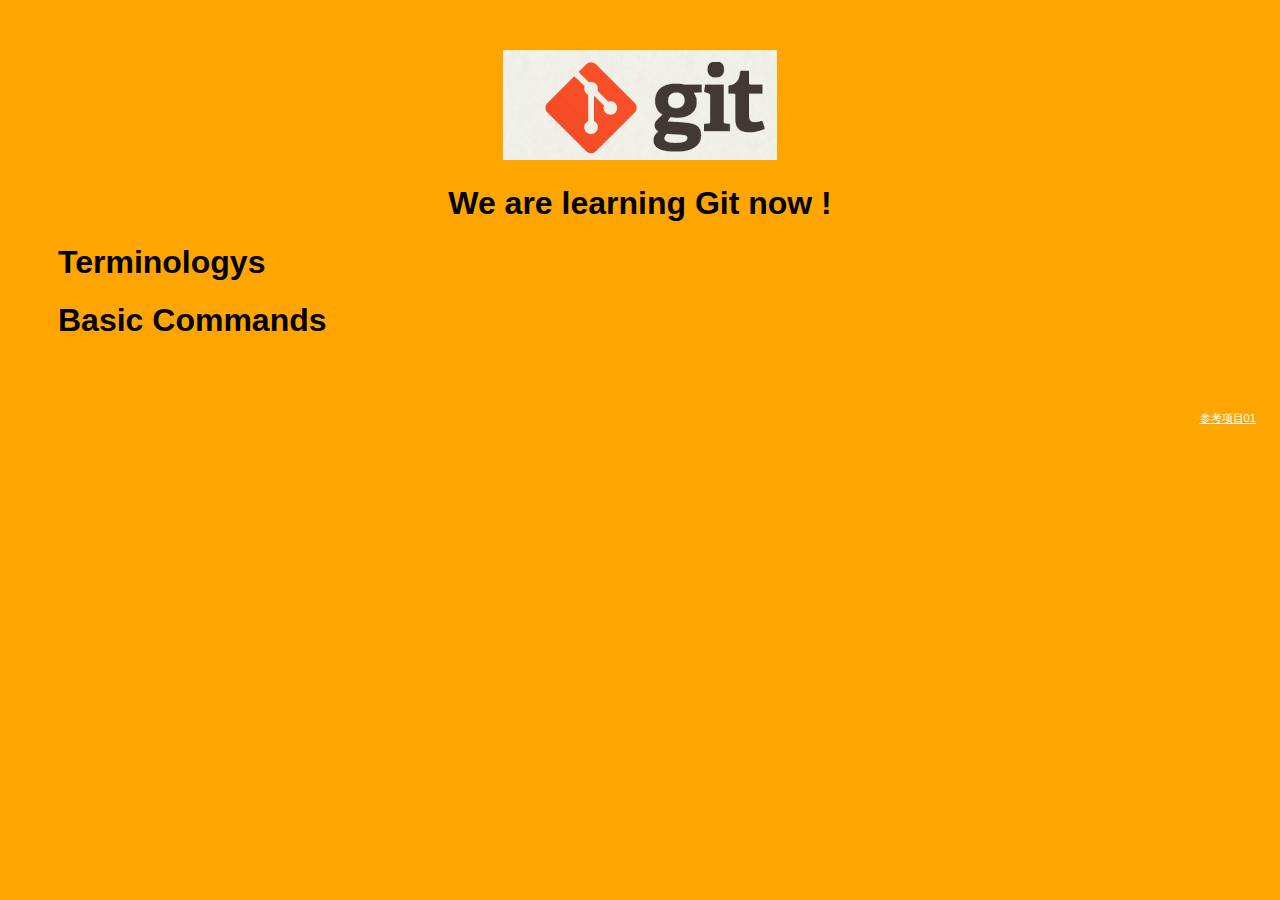
<file: index.htm>
<!DOCTYPE html>
<html>
<head>
    <title>Git Demo</title>
    <link rel="stylesheet" type="text/css" href="styles/style.css">
</head>
<body>
    <header>
        <img id="header-img" src="images/git-logo.png">
        <h1 id='header-words'>We are learning Git now !</h1> 
    </header>

    <section>
        <div class="accordion"><h1>Terminologys</h1></div>
            <div class="panel">
                <ol>
                    <li>bare repository: 裸仓库 .git 目录</li>
                    <li>non fast-forward</li>
                    <li></li>
                    <li></li>
                    <li></li>
                    <li></li>
                    <li></li>
                    <li></li>
                    <li></li>
                    <li></li>
                </ol>     
            </div>
        <div class="accordion"><h1>Basic Commands</h1></div>
            <div class="panel">
                <ol>
                    <li>git config</li>
                    <li>git add</li>
                    <li>git commit</li>
                    <li>git checkout</li>
                    <li>git remote</li>
                    <li>git pull</li>
                    <li>git push</li>
                    <li>git merge</li>
                    <li>git push -f</li>
                    <li>git rm</li>
										<li>git mb</li>
                    <li>git reset --hard HEAD</li>
										<li>git checkout -- fileName</li>
                </ol>
            </div>
        </div>
    </section>
		<footer>
				<p>
					<a href="https://github.com/TTN-js/unforGITtable">参考项目01</a>
				</p>
		</footer>
     
    <script src="js/script.js"></script> 
</body>
</html>
</file>
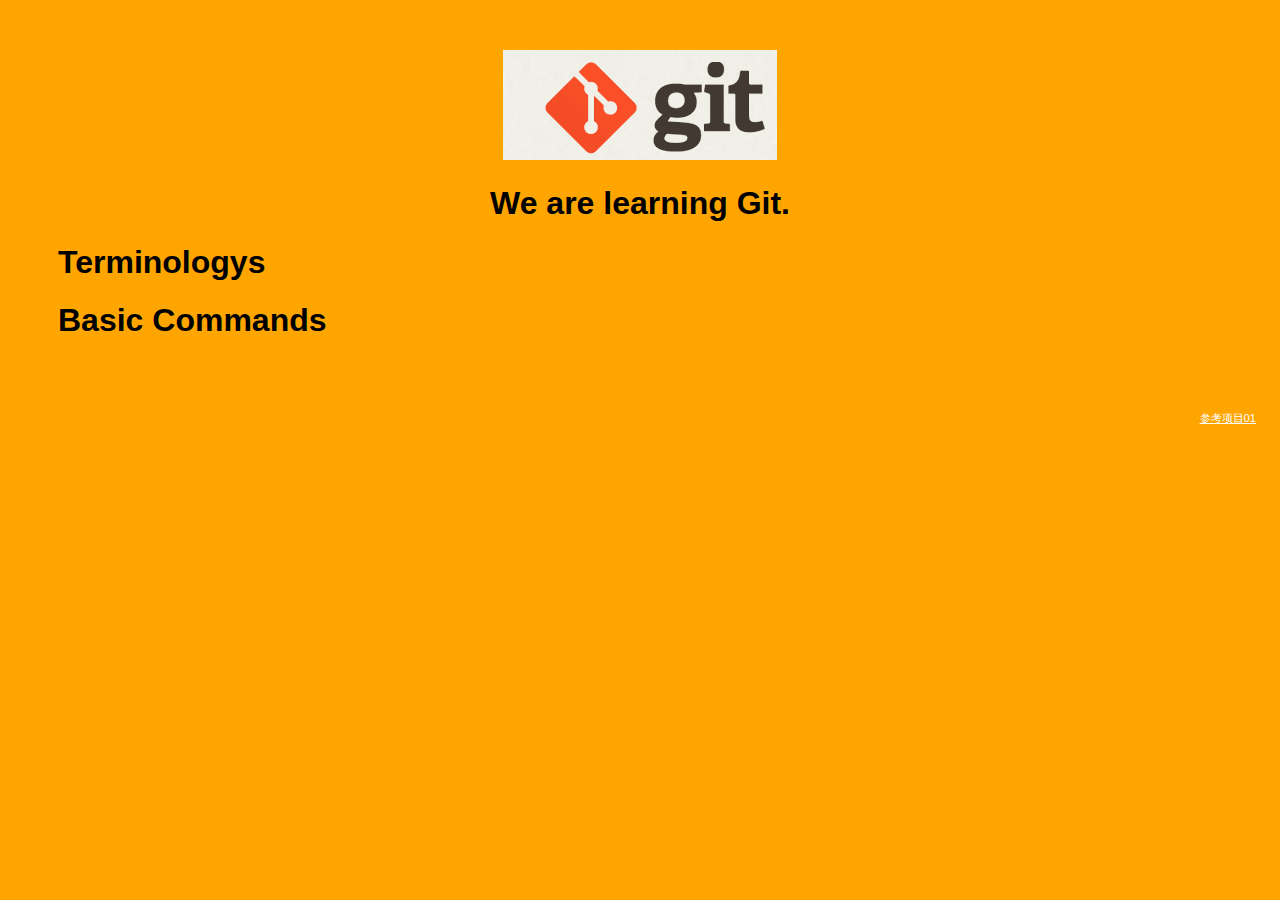
<file: index.html>
<!DOCTYPE html>
<html>
<head>
    <title>Git Demo</title>
    <link rel="stylesheet" type="text/css" href="styles/style.css">
</head>
<body>
    <header>
        <img id="header-img" src="images/git-logo.png">
        <h1 id='header-words'>We are learning Git.</h1> 
    </header>

    <section>
        <div class="accordion"><h1>Terminologys</h1></div>
            <div class="panel">
                <ol>
                    <li>bare repository: 裸仓库 .git 目录</li>
                    <li>beijing1</li>
                    <li>beijing2</li>
                    <li>beijing3</li>
                    <li></li>
                    <li></li>
                    <li></li>
                    <li></li>
                    <li></li>
                    <li></li>
                </ol>     
            </div>
        <div class="accordion"><h1>Basic Commands</h1></div>
            <div class="panel">
                <ol>
                    <li>git config</li>
                    <li>git add</li>
                    <li>git commit</li>
                    <li>git checkout</li>
                    <li></li>
                    <li></li>
                    <li></li>
                    <li></li>
                    <li></li>
                    <li></li>
                </ol>
            </div>
        </div>
    </section>
		<footer>
				<p>
					<a href="https://github.com/TTN-js/unforGITtable">参考项目01</a>
				</p>
		</footer>
     
    <script src="js/script.js"></script> 
</body>
</html>
</file>
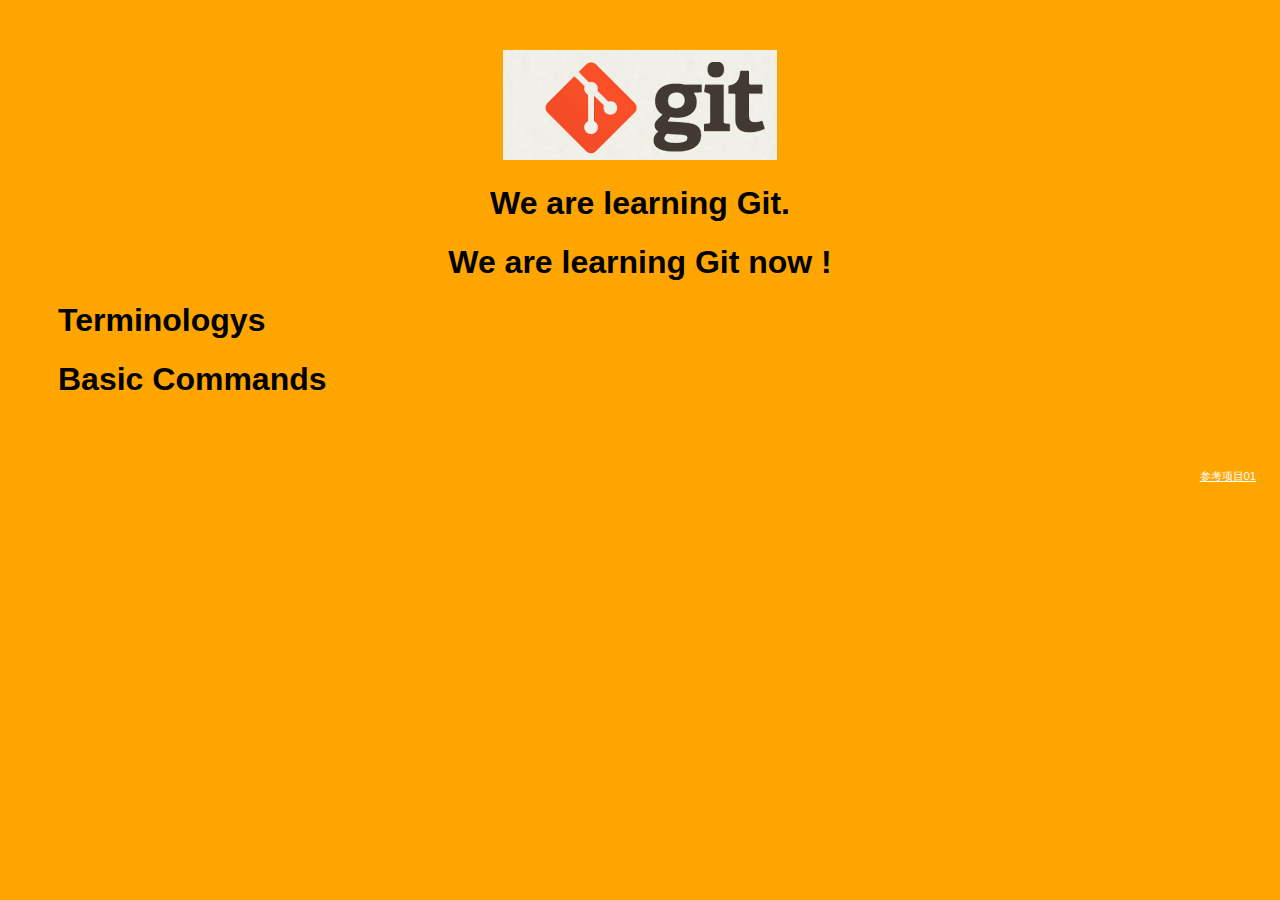
<file: index1.html>
<!DOCTYPE html>
<html>
<head>
    <title>Git Demo</title>
    <link rel="stylesheet" type="text/css" href="styles/style.css">
</head>
<body>
    <header>
        <img id="header-img" src="images/git-logo.png">
        <h1 id='header-words'>We are learning Git.</h1> 
        <h1 id='header-words'>We are learning Git now !</h1> 
    </header>

    <section>
        <div class="accordion"><h1>Terminologys</h1></div>
            <div class="panel">
                <ol>
                    <li>bare repository: 裸仓库 .git 目录</li>
                    <li>beijing1</li>
                    <li>beijing2</li>
                    <li>beijing3</li>
                    <li>non fast-forward</li>
                    <li></li>
                    <li></li>
                    <li></li>
                    <li></li>
                    <li></li>
                    <li></li>
                    <li></li>
                    <li></li>
                </ol>     
            </div>
        <div class="accordion"><h1>Basic Commands</h1></div>
            <div class="panel">
                <ol>
                    <li>git config</li>
                    <li>git add</li>
                    <li>git commit</li>
                    <li>git checkout</li>
                    <li>git remote</li>
                    <li>git pull</li>
                    <li>git push</li>
                    <li>git merge</li>
                    <li>git push -f</li>
                    <li>git rm</li>
										<li>git mb</li>
                    <li>git reset --hard HEAD</li>
										<li>git checkout -- fileName</li>
                </ol>
            </div>
        </div>
    </section>
		<footer>
				<p>
					<a href="https://github.com/TTN-js/unforGITtable">参考项目01</a>
				</p>
		</footer>
     
    <script src="js/script.js"></script> 
</body>
</html>
</file>
<file: styles/style.css>
body{
  background-color: orange;
  font-family: 'Monaco', sans-serif;
  color: black;
}

body a{
  color: white;
}

header{
  text-align: center;
  margin-top: 50px;
}

h3{
  color: red;
}

header-img{
  width: 400px;
}

header-words{
  line-height: 10px;
  font-size: 50px;
  font-family: 'Monaco', sans-serif;
  margin-bottom: 75px;
}

section{
  padding: 0 50px 0px 50px;
  text-align: left;
}

div.accordion {
  cursor: pointer;
  border: none;
  outline: none;
}

div.accordion.active, div.accordion:hover {
  background-color: white;
  color: #1D2031;
}

div.panel {
  padding: 0 18px 0 0;
  display: none;
}

footer {
	right: 0;
	bottom: 0;
	position: relative;
	padding: 10px 1rem 10px 0;
	margin-top: 50px;
	font-size: 0.7rem;
	text-align: right;
}

footer p {
	margin-bottom: 0;
}
</file>
